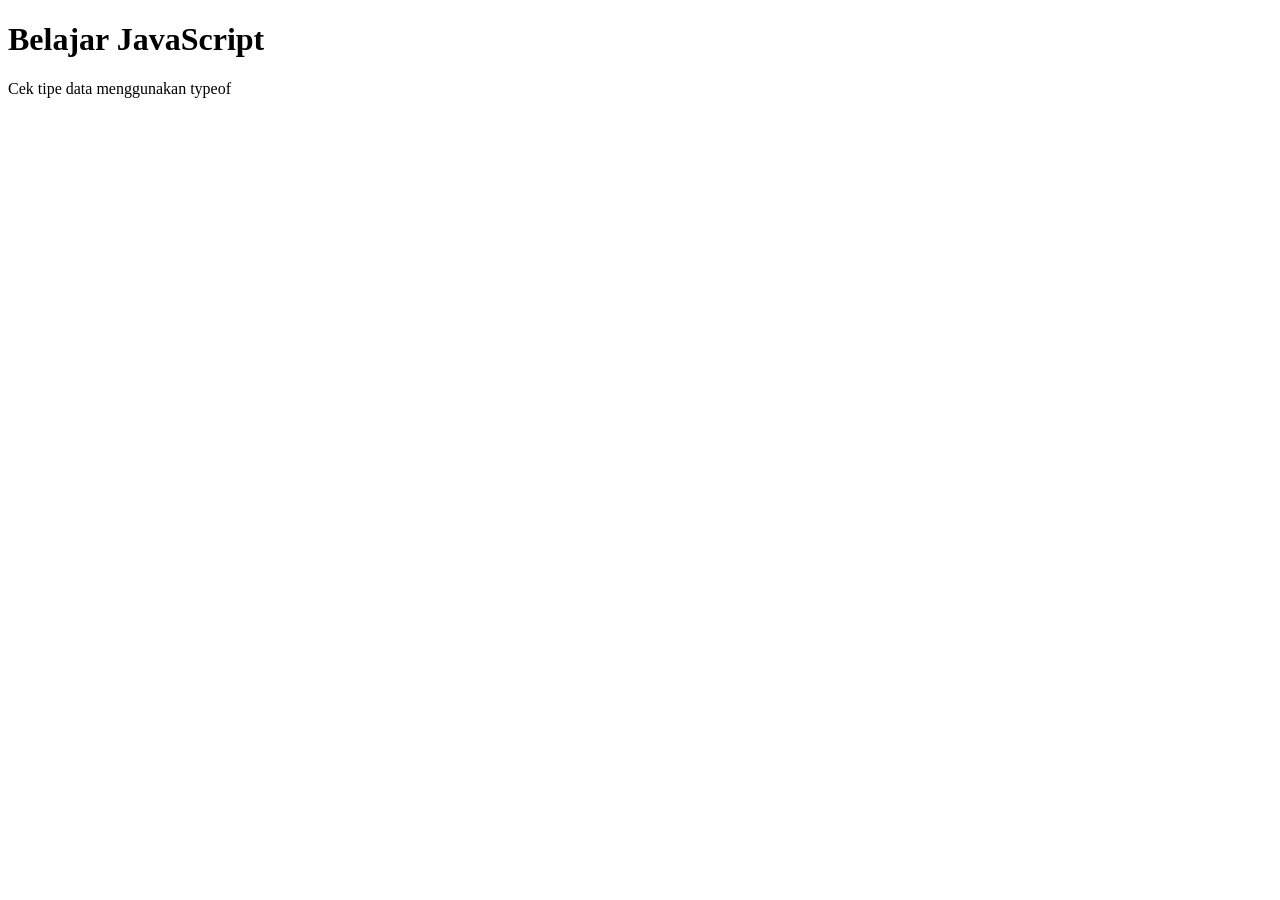
<file: ss 2.html>
<!DOCTYPE html>
<html lang="id">
<head>
    <meta charset="UTF-8">
    <meta name="viewport" content="width=device-width, initial-scale=1.0">
    <title>JavaScript Typeof</title>
</head>
<body>

    <h1>Belajar JavaScript</h1>
    <p>Cek tipe data menggunakan typeof</p>

    <script>
        let nama = "Asep";
        let umur = 16;

        console.log(typeof nama);
        console.log(typeof umur);
    </script>

</body>
</html>
</file>
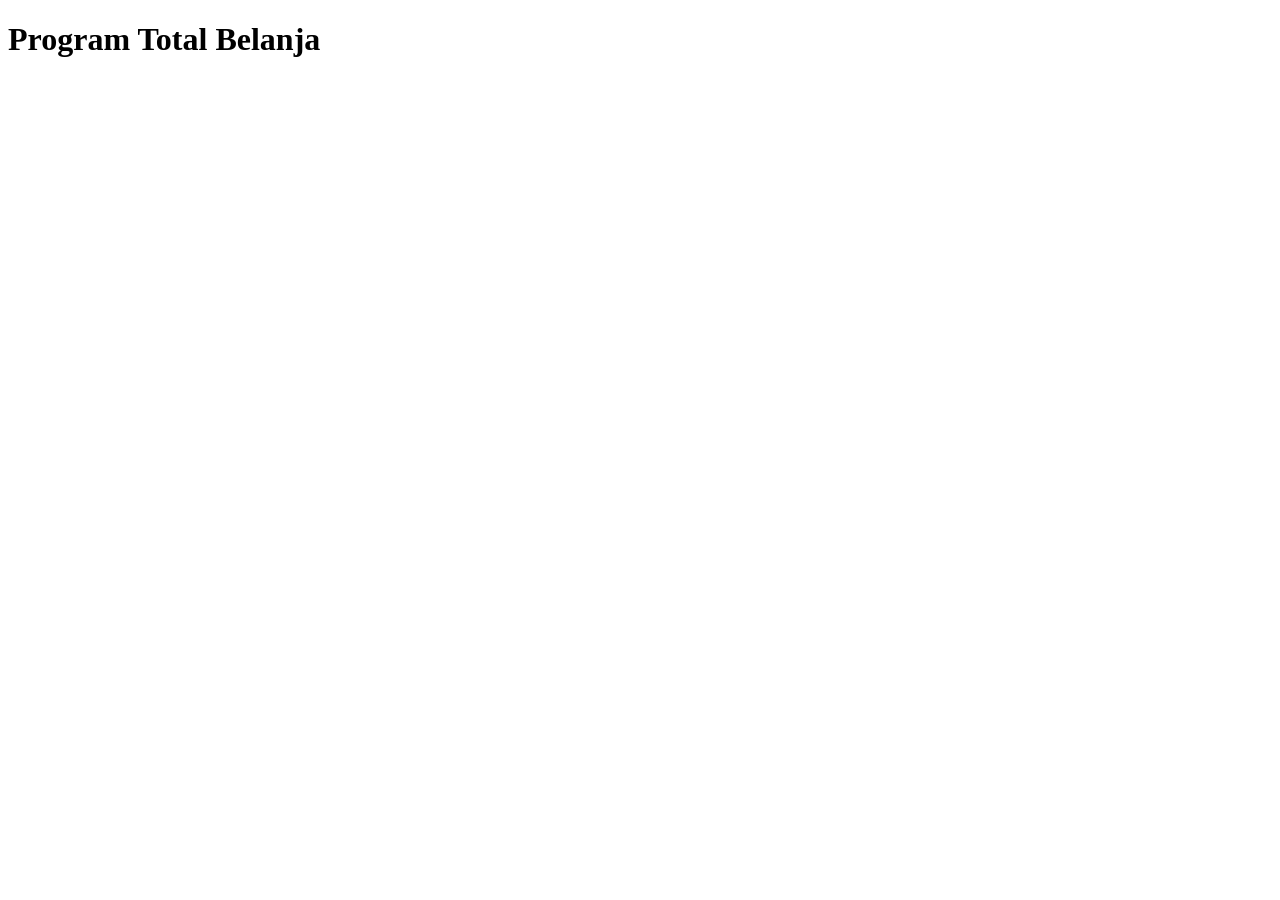
<file: ss 4.html>
<!DOCTYPE html>
<html lang="id">
<head>
    <meta charset="UTF-8">
    <meta name="viewport" content="width=device-width, initial-scale=1.0">
    <title>Menghitung Total Belanja</title>
</head>
<body>

    <h1>Program Total Belanja</h1>

    <script>
        let harga = 100;
        let jumlah = 10;

        let total = harga * jumlah;

        console.log("Total belanja = " + total);
    </script>

</body>
</html>
</file>
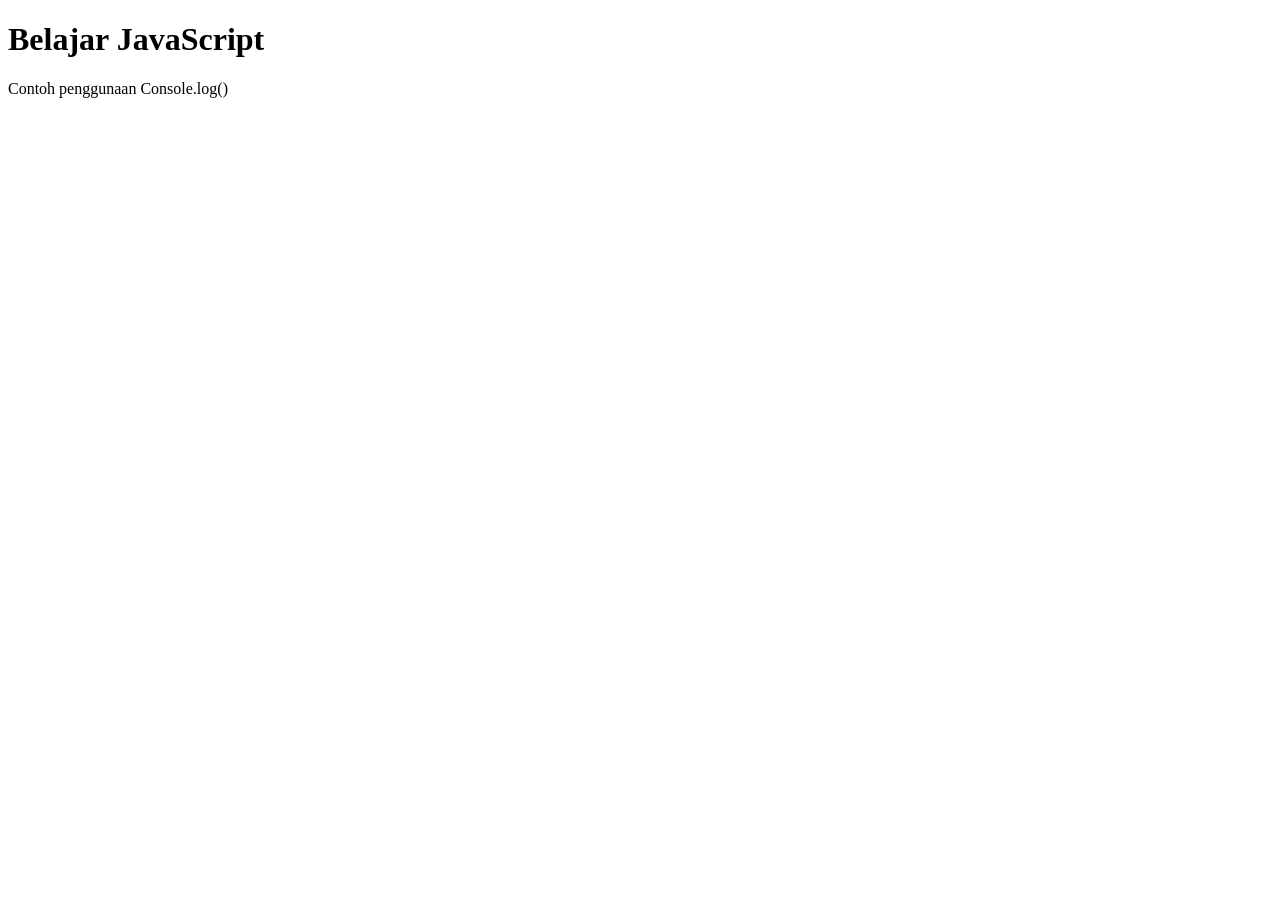
<file: ss.html>
<!DOCTYPE html>
<html lang="id">
<head>
    <meta charset="UTF-8">
    <meta name="viewport" content="width=device-width, initial-scale=1.0">
    <title>JavaScript Console</title>
</head>
<body>

    <h1>Belajar JavaScript</h1>
    <p>Contoh penggunaan Console.log()</p>

    <script>
        let a = "10";
        let b = "20";

        console.log(a + b);
    </script>

</body>
</html>
</file>
